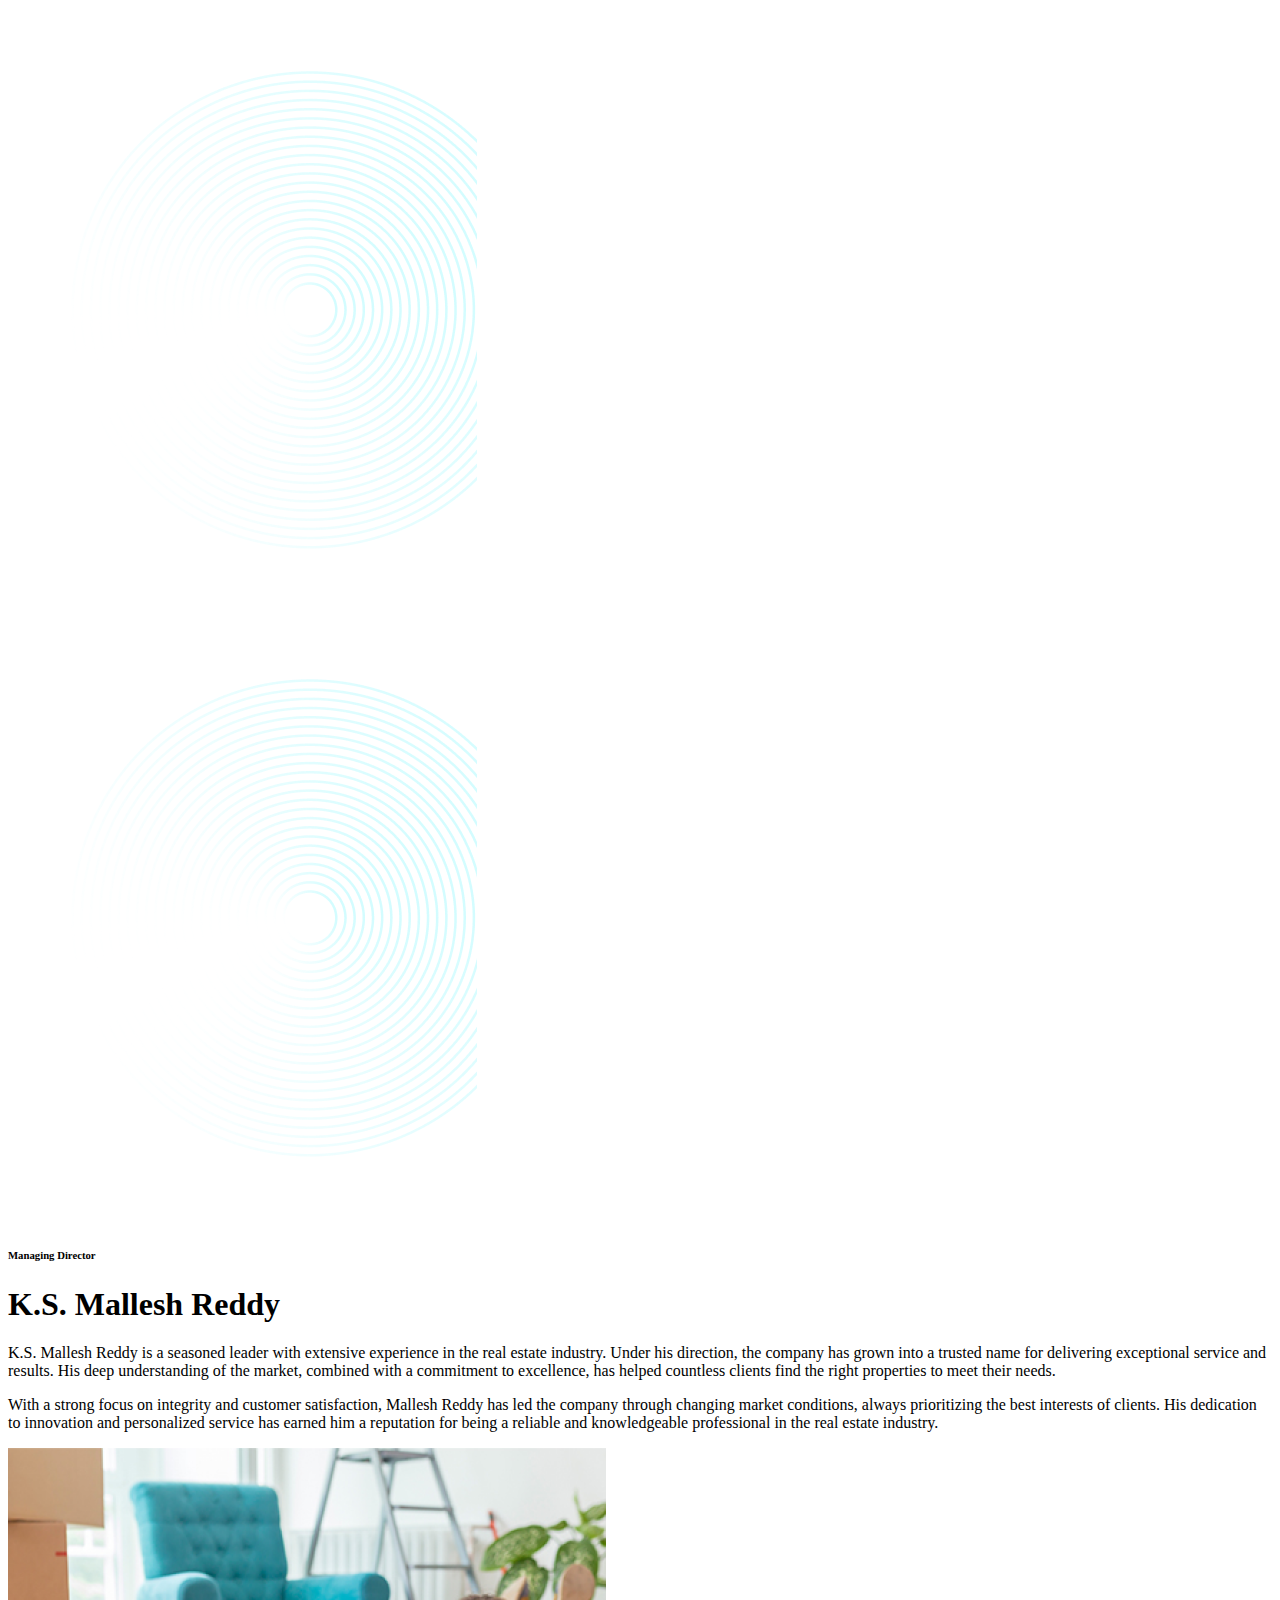
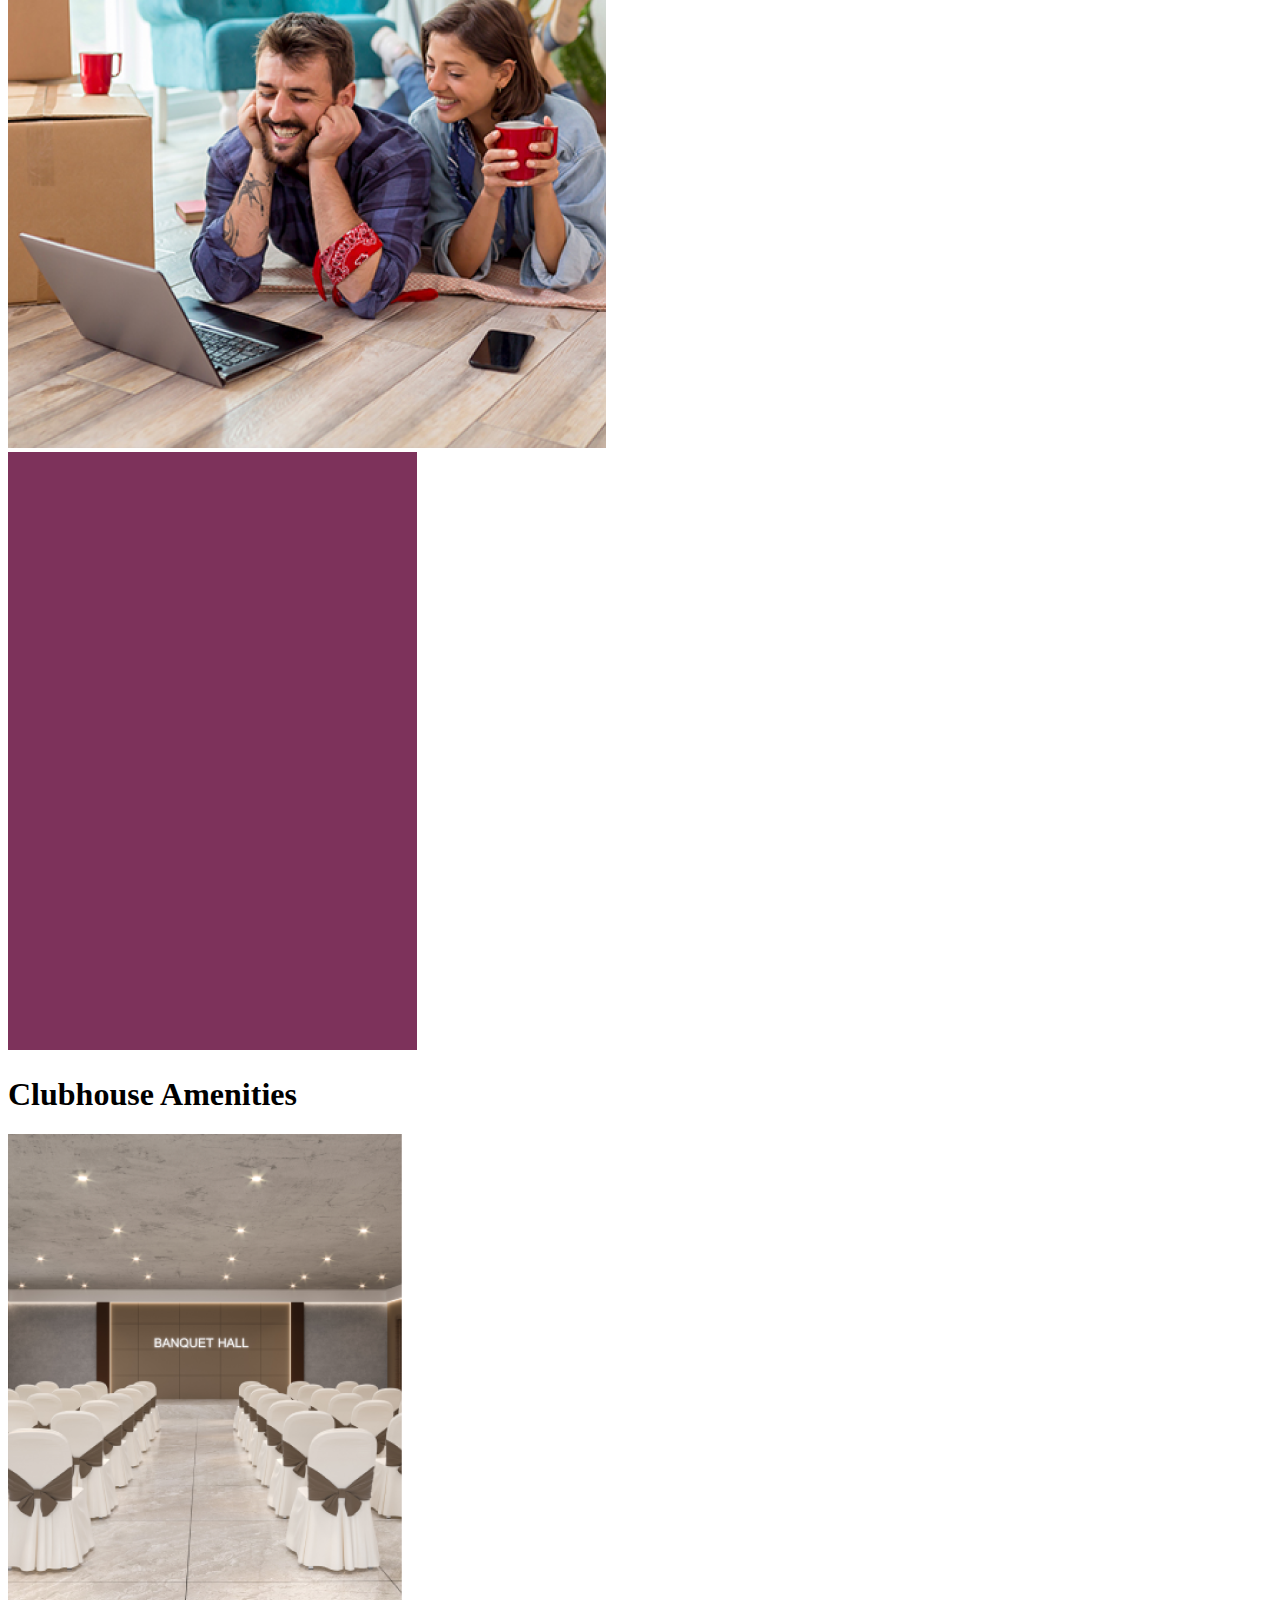
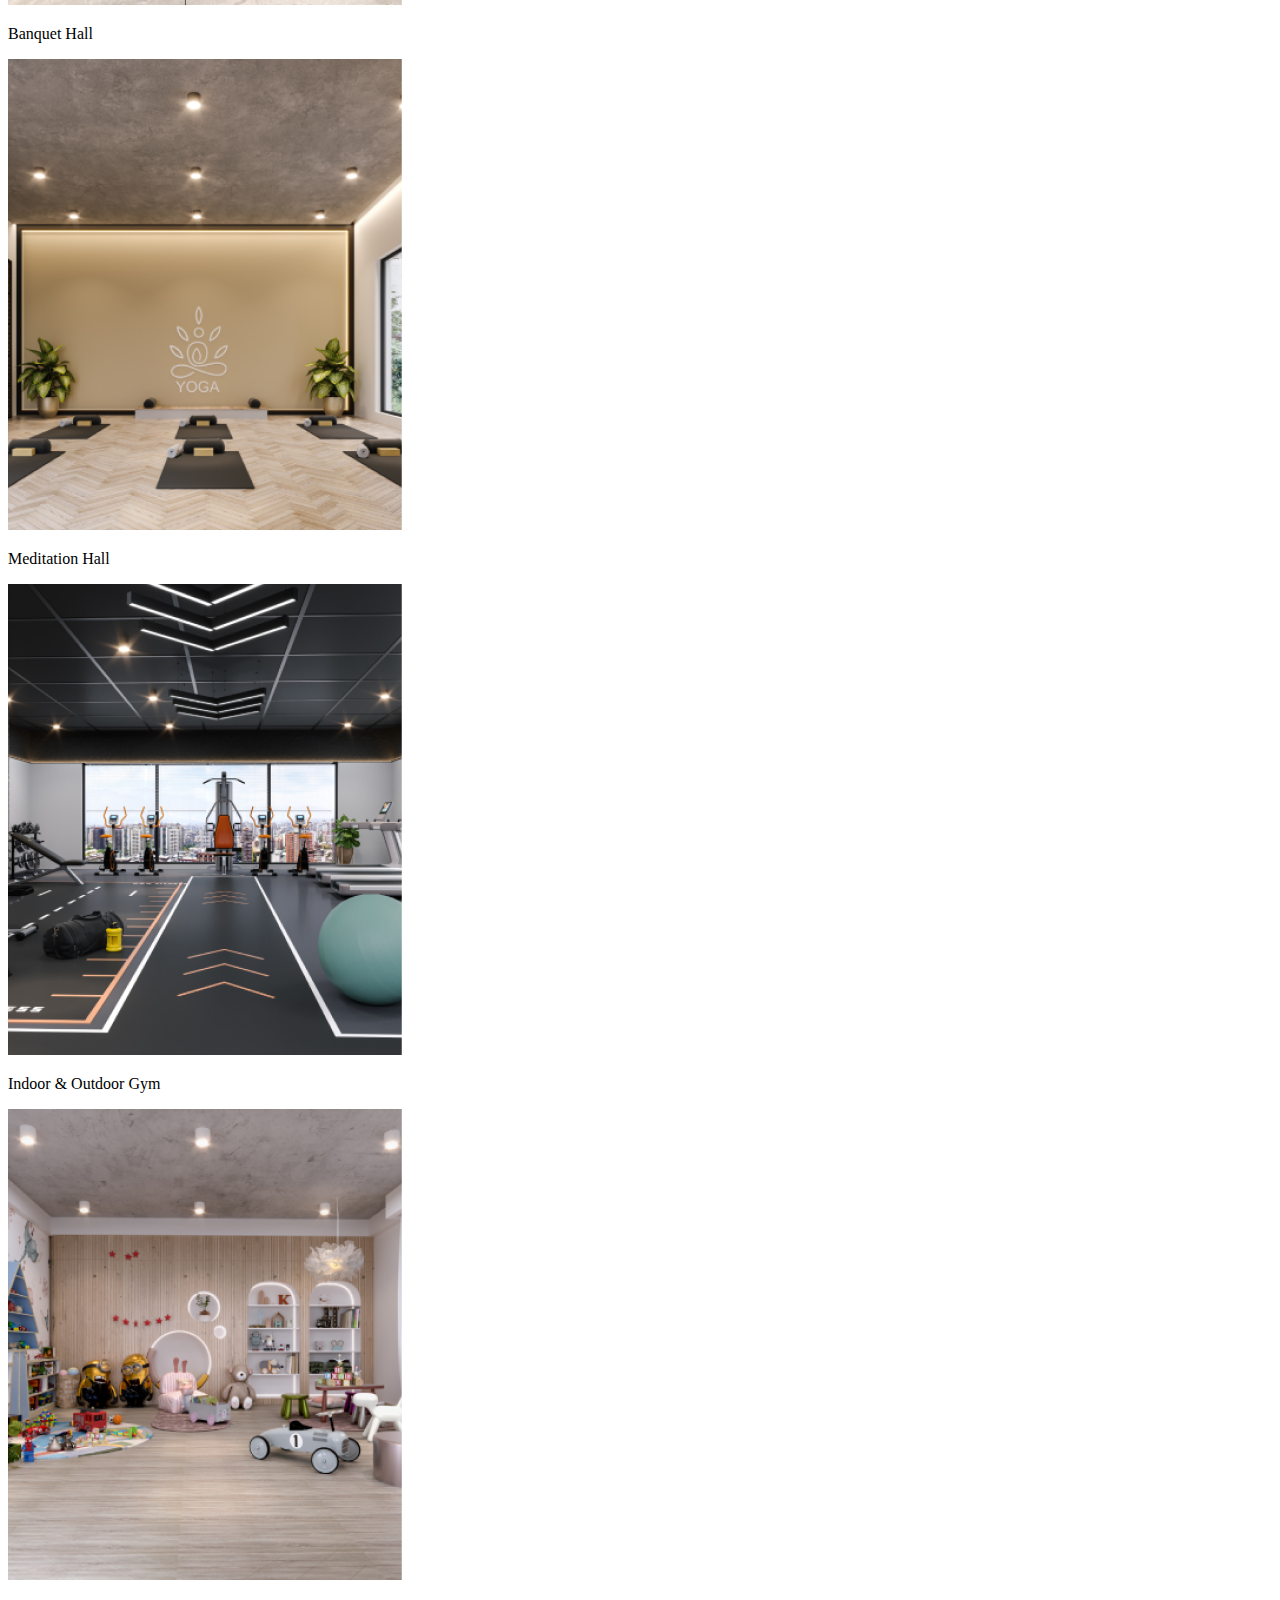
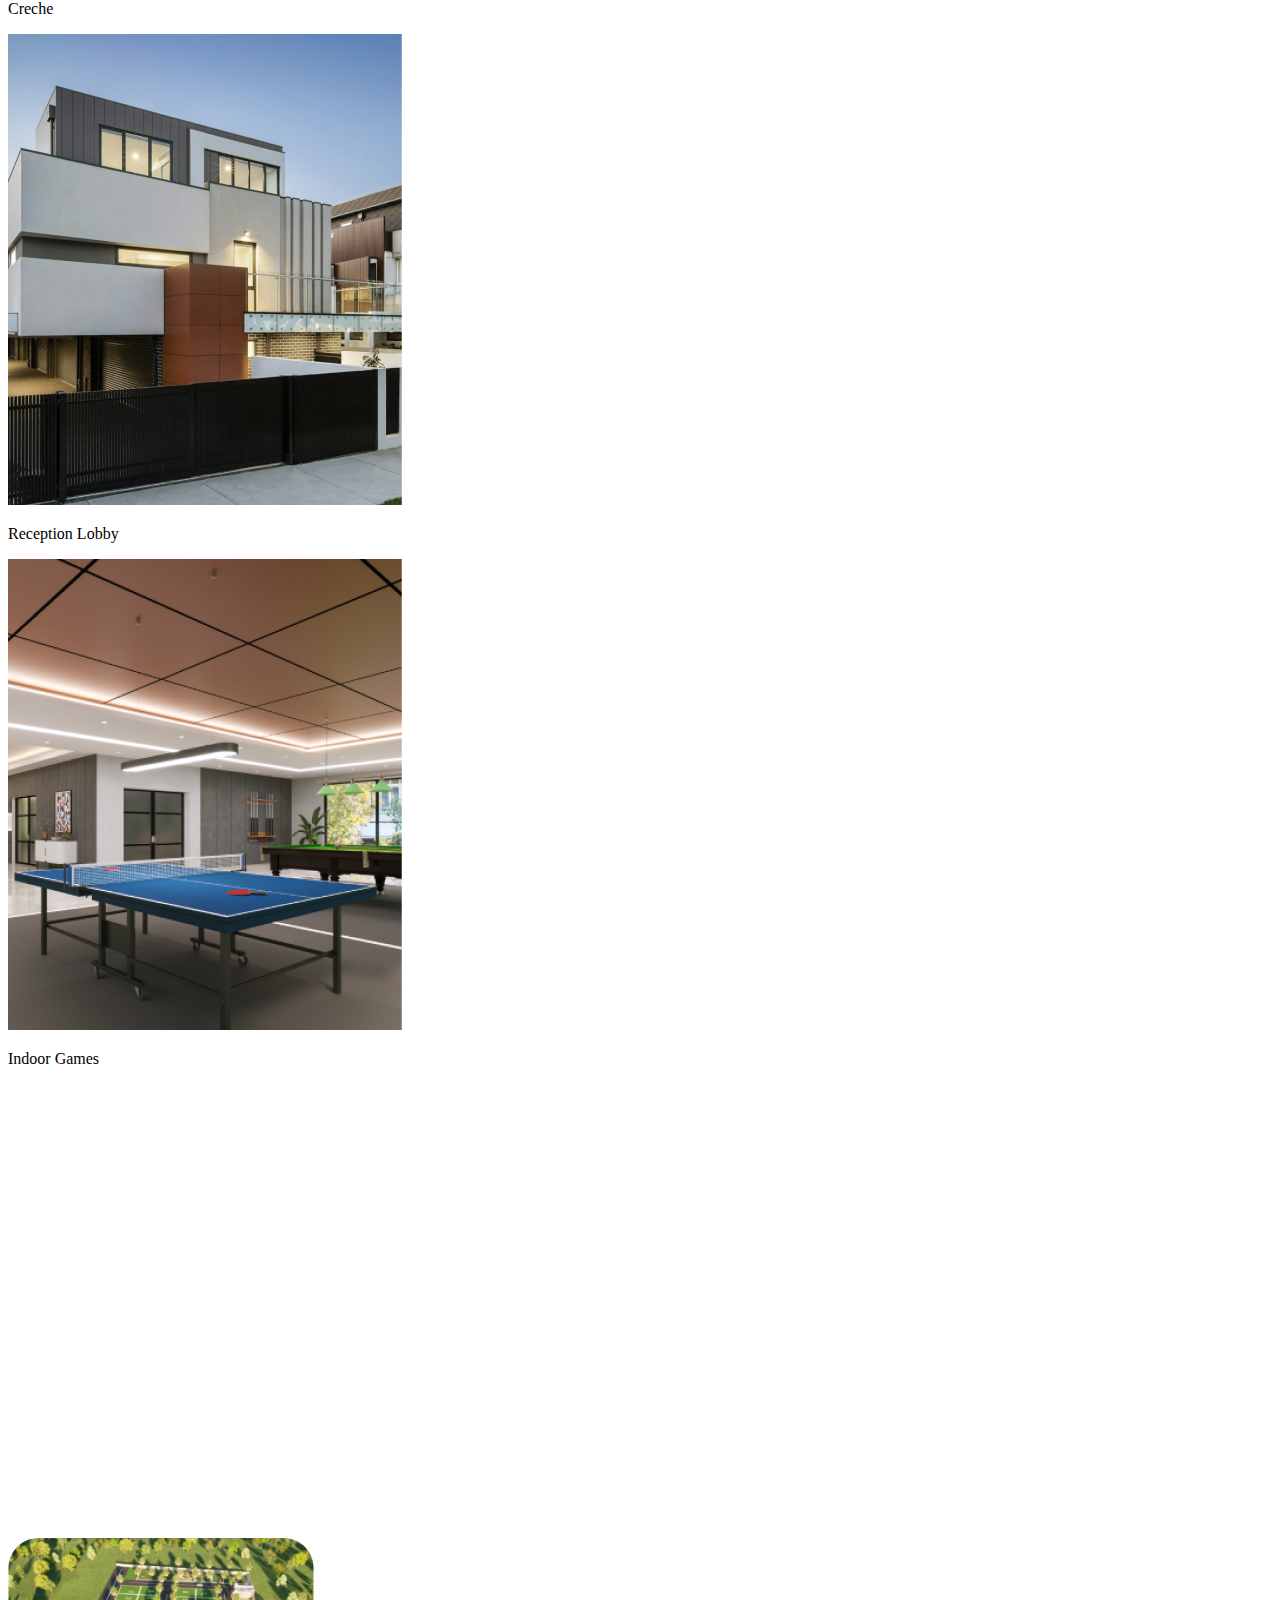
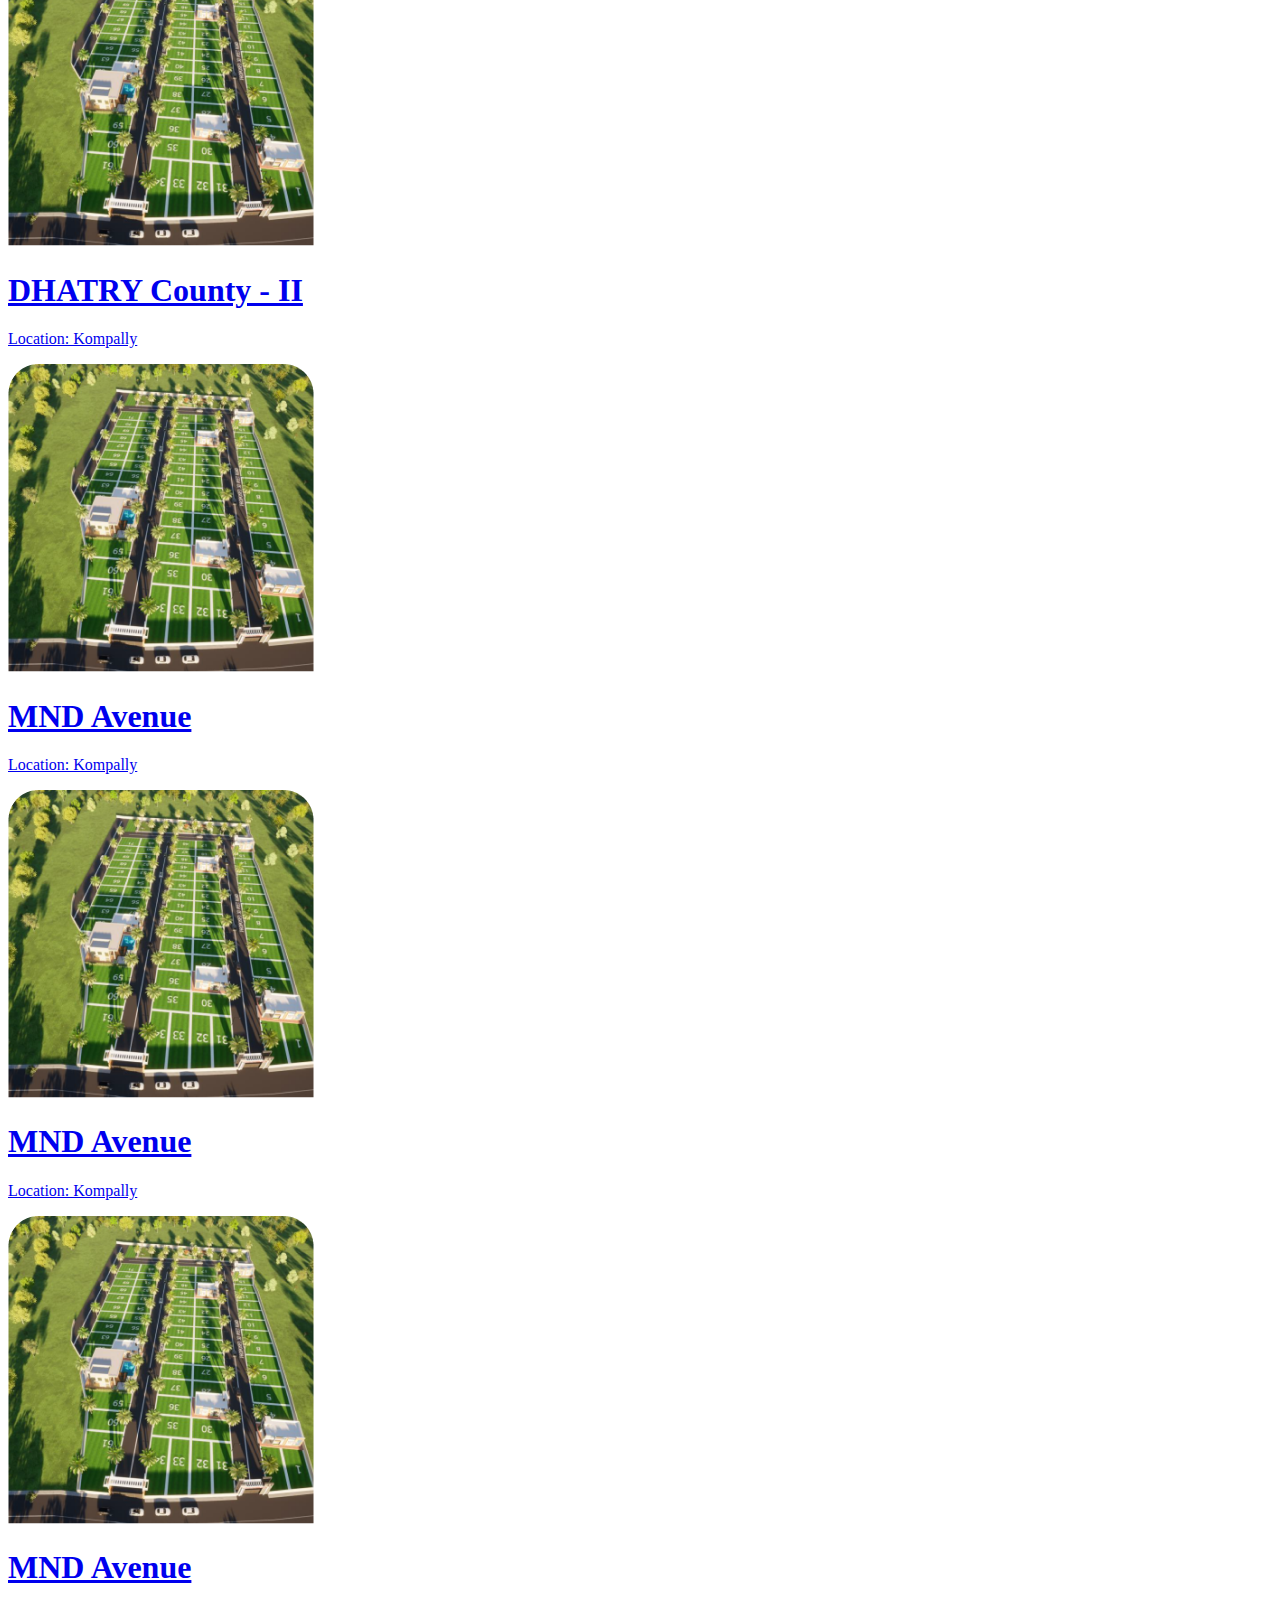
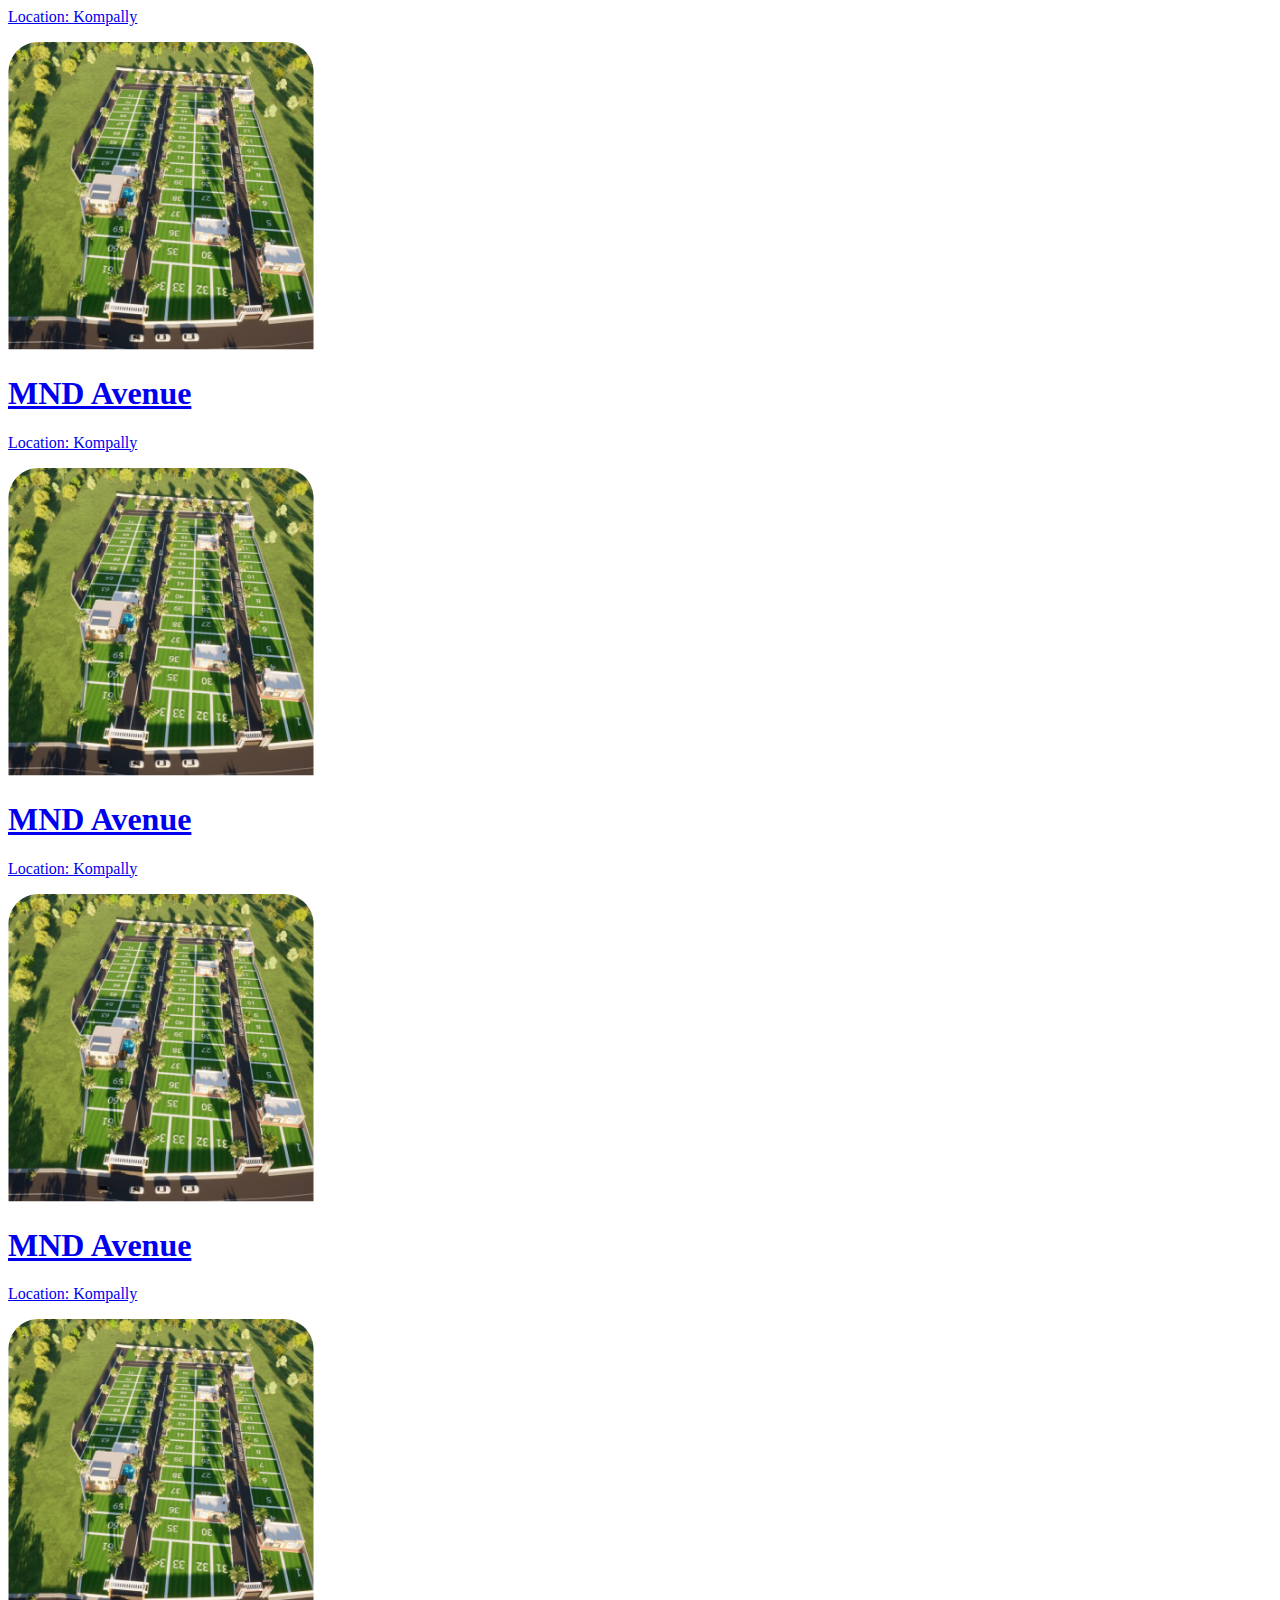
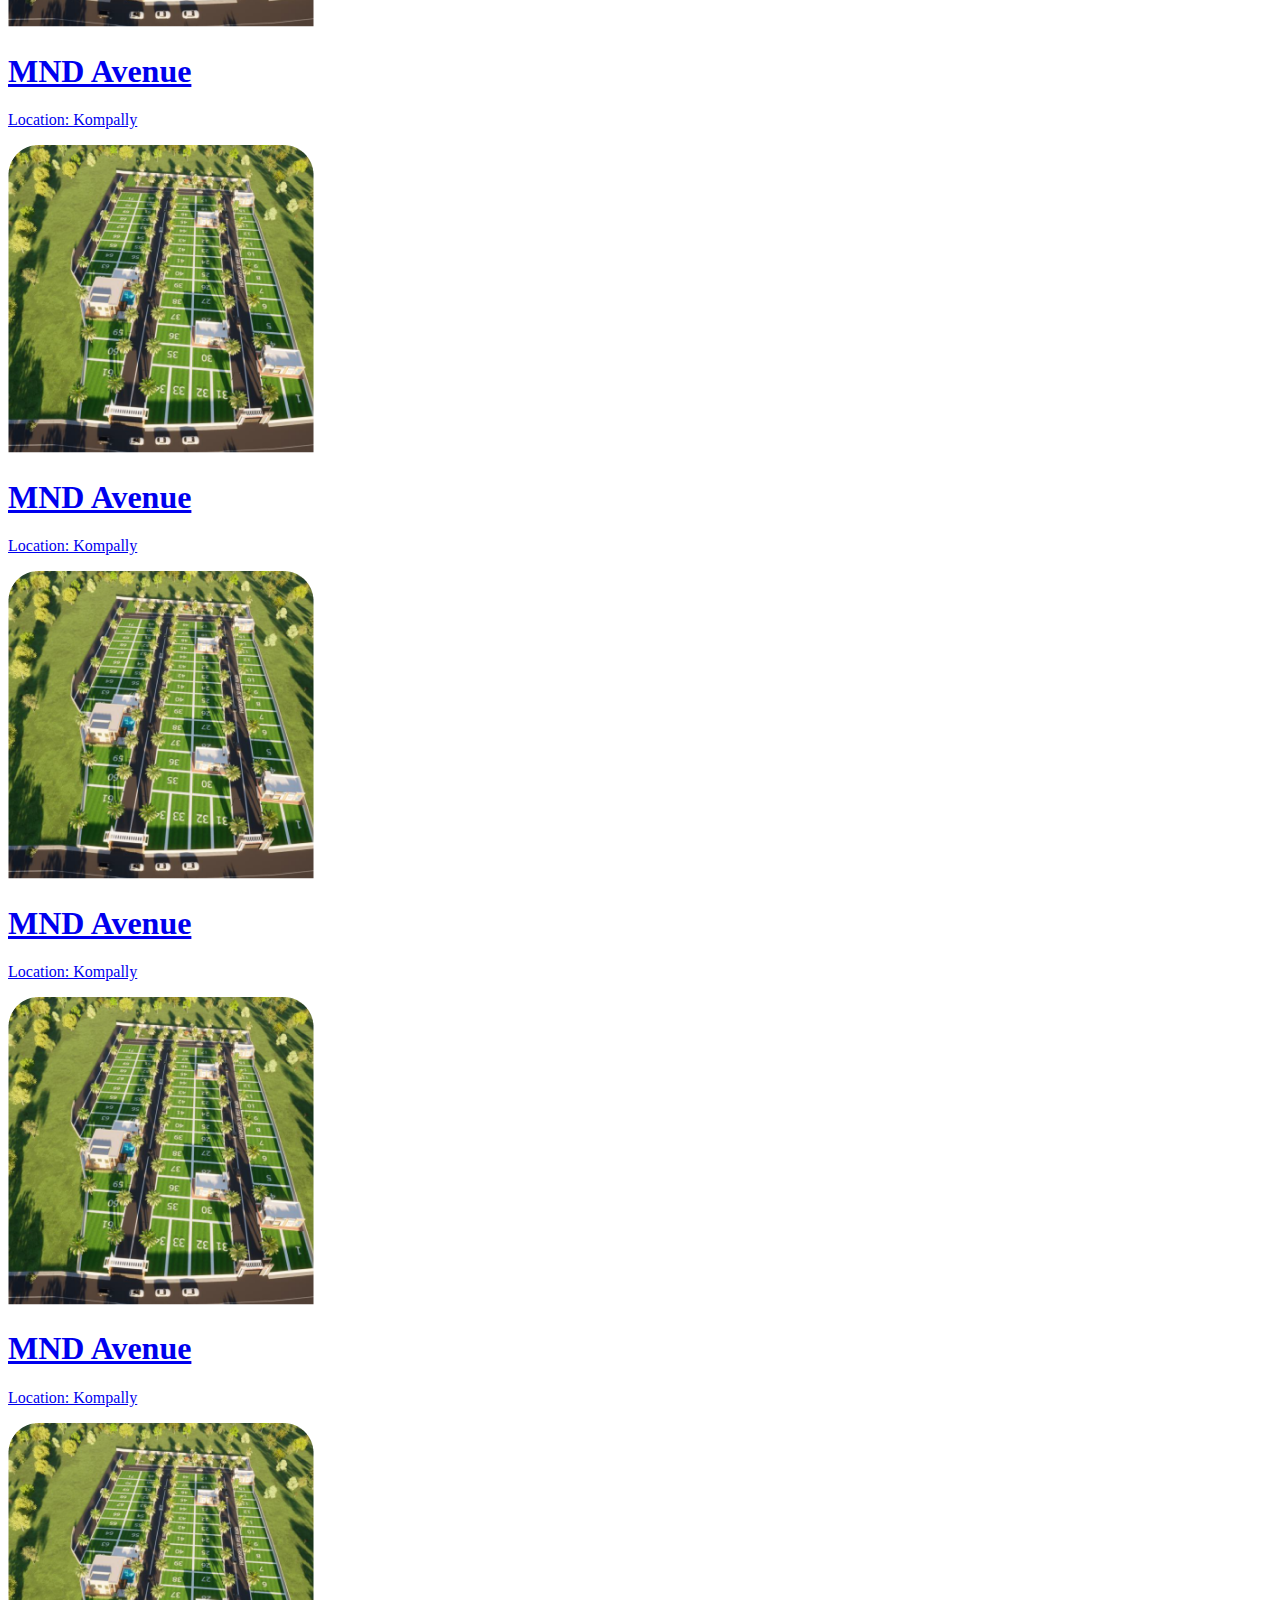
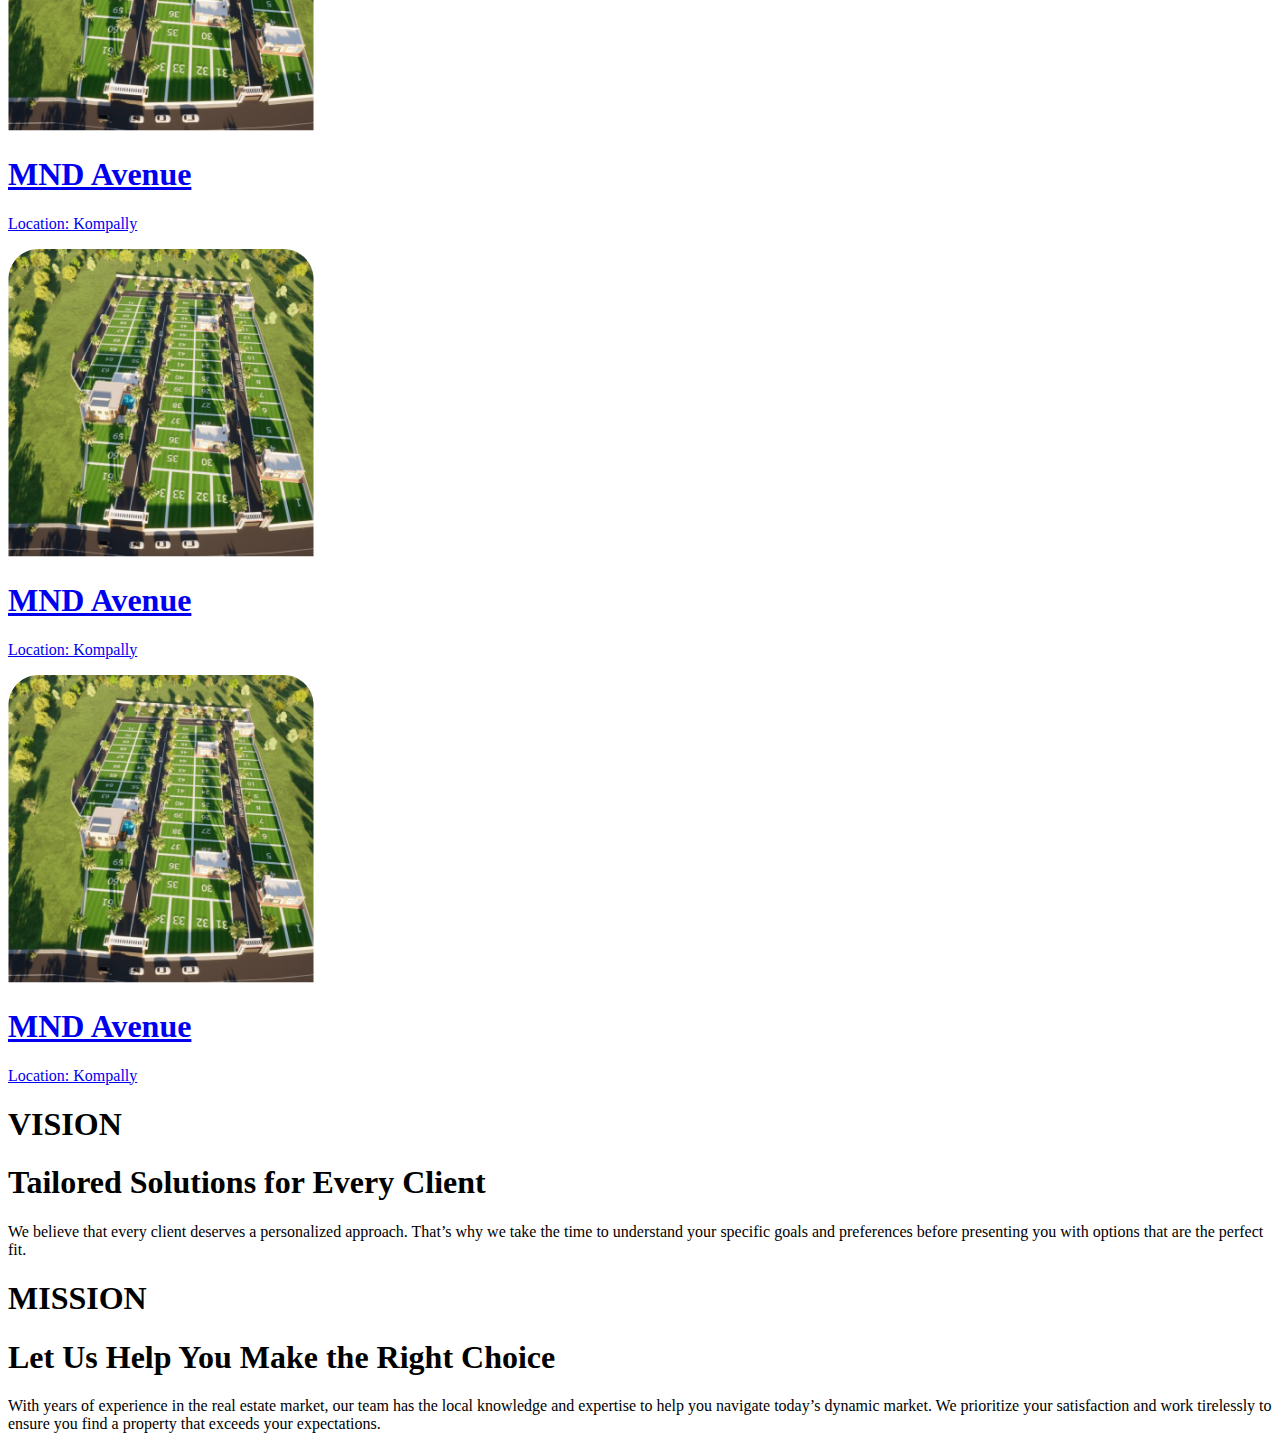
<file: exta.html>
<!DOCTYPE html>
<html lang="en">
<head>
    <meta charset="UTF-8">
    <meta name="viewport" content="width=device-width, initial-scale=1.0">
    <title>Document</title>
</head>
<body>
    <section class="bg-[#fcf9f0] overflow-hidden">
        <div class="custom-container relative">
            <div class="absolute top-0 left-[400px] ">
                <img src="./img/Bluebig_circular_lines.png" alt="">
                </div>
                <div class="absolute bottom-0 -right-40 ">
                    <img src="./img/Bluebig_circular_lines.png" alt="">
                    </div>
            <div class="flex justify-between items-center pt-20 pb-10 md:flex-nowrap flex-wrap">
                <div class="md:w-[50%] w-full" data-aos="fade-up" data-aos-duration="1000">
                    <div class="md:text-justify px-10 py-5 md:py-0">
                        <h6 class="text-xl">Managing Director</h6>
                        <h1 class="text-[#242365] text-4xl font-bold py-5">K.S. Mallesh Reddy</h1>
                        <p class="py-3">K.S. Mallesh Reddy is a seasoned leader with extensive experience in the real estate industry. Under his direction, the company has grown into a trusted name for delivering exceptional service and results. His deep understanding of the market, combined with a commitment to excellence, has helped countless clients find the right properties to meet their needs.</p>
                        <p>With a strong focus on integrity and customer satisfaction, Mallesh Reddy has led the company through changing market conditions, always prioritizing the best interests of clients. His dedication to innovation and personalized service has earned him a reputation for being a reliable and knowledgeable professional in the real estate industry.</p>
                       

                        <!-- <div class="">
                            <button class="nav-button bg-[#e7c873] py-3 px-5 text-white my-5">

                                <a href="#" class="font-semibold text-[#0f1e5a]">More About Us</a>
                            </button>


                        </div> -->
                    </div>

                </div>
                <div class="md:w-[42%] w-full relative " data-aos="fade-up" data-aos-duration="1000">
                    <div class="">
                        <img src="./img/experience-section-1.png" alt="" data-aos="fade-up" data-aos-duration="3000">
                    </div>
                    <div
                        class="absolute -top-8 md:-right-8 md:w-[450px] w-[200px] md:h-[550px] h-[200px]  -z-10 p-1 rounded-full">
                        <img src="./img/project-overview-img-1.png" class="w-full h-full object-cover" alt=""
                            data-aos="fade-down" data-aos-easing="linear" data-aos-duration="1500">

                    </div>


                </div>
                
                

            </div>
        </div>
    </section>
</body>
</html>




    <!-- Clubhouse Amenities -->

    <section class="bg-[#0F1E5A]">
        <div class="custom-container">
            <h1 class="text-[white] text-2xl font-bold py-5 text-center">Clubhouse Amenities</h1>
        </div>
    
        <div class="custom-container">
            <div class="flex md:justify-between justify-center items-center py-20  flex-wrap gap-10 ">
               <div class="md:w-[30%] w-full" data-aos="fade-up" data-aos-duration="1000">
            <div class="">
                <img src="./img/BanquetHall.png" alt="" class="w-full">
            </div>
    
            <p class="text-center text-[#E7C873] font-semibold text-xl py-2">Banquet Hall</p>
                </div>
    
    
                <div class="md:w-[30%] w-full" data-aos="fade-up" data-aos-duration="1000">
                    <div class="">
                        <img src="./img/MeditationHall.png" alt="" class="w-full">
                    </div>
            
                    <p class="text-center text-[#E7C873] font-semibold text-xl py-2">Meditation Hall</p>
                        </div>
    
    
                        <div class="md:w-[30%] w-full" data-aos="fade-up" data-aos-duration="1000">
                            <div class="">
                                <img src="./img/Indoor&OutdoorGym.png" alt="" class="w-full">
                            </div>
                    
                            <p class="text-center text-[#E7C873] font-semibold text-xl py-2">Indoor & Outdoor Gym</p>
                                </div>
    
    
    
                                <div class="md:w-[30%] w-full" data-aos="fade-up" data-aos-duration="1000">
                                    <div class="">
                                        <img src="./img/Creche.png" alt="" class="w-full">
                                    </div>
                            
                                    <p class="text-center text-[#E7C873] font-semibold text-xl py-2">Creche</p>
                                        </div>
    
    
                                        <div class="md:w-[30%] w-full" data-aos="fade-up" data-aos-duration="1000">
                                            <div class="">
                                                <img src="./img/ReceptionLobby.png" alt="" class="w-full">
                                            </div>
                                    
                                            <p class="text-center text-[#E7C873] font-semibold text-xl py-2">Reception Lobby</p>
                                                </div>
    
                                                <div class="md:w-[30%] w-full" data-aos="fade-up" data-aos-duration="1000">
                                                    <div class="">
                                                        <img src="./img/IndoorGames.png" alt="" class="w-full">
                                                    </div>
                                            
                                                    <p class="text-center text-[#E7C873] font-semibold text-xl py-2">Indoor Games</p>
                                                        </div>
            </div>
    
    </section>
    <iframe src="https://www.google.com/maps/embed?pb=!1m14!1m8!1m3!1d3809.0421569984014!2d78.5892946!3d17.313515!3m2!1i1024!2i768!4f13.1!3m3!1m2!1s0x3bcba1007007eab9%3A0x2c309d125249572e!2sSarvagna%20KSM%20Enclave!5e0!3m2!1sen!2sin!4v1733740960744!5m2!1sen!2sin" width="600" height="450" style="border:0;" allowfullscreen="" loading="lazy" referrerpolicy="no-referrer-when-downgrade"></iframe>

    <!-- all project -->
    <div class="md:w-[25%] w-[90%] our-project-card bg-[#E7C873] hover:!scale-105 !duration-200">

        <a href="project-overview.html">
        <div class="w-full h-[300px] rounded-xl">
            <img src="./img/our-project-img1.png" class="w-full h-full object-cover rounded-t-xl"
                alt="">
        </div>

        <div class="py-8 text-center">
            <h1 class="text-[#554327] text-2xl font-bold py-2">DHATRY County - II</h1>
            <p class="text-[#554327]">Location: Kompally</p>
        </div>
    </a>

    </div>

    <div class="md:w-[25%] w-[90%] our-project-card bg-[#E7C873] hover:!scale-105 !duration-200">
        <a href="project-overview.html">
        <div class="w-full h-[300px] rounded-xl">
            <img src="./img/our-project-img1.png" class="w-full h-full object-cover rounded-t-xl"
                alt="">
        </div>

        <div class="py-8 text-center">
            <h1 class="text-[#554327] text-2xl font-bold py-2">MND Avenue</h1>
            <p class="text-[#554327]">Location: Kompally</p>
        </div>

    </a>
    </div>

    <div class="md:w-[25%] w-[90%] our-project-card bg-[#E7C873] hover:!scale-105 !duration-200">
        <a href="project-overview.html">
        <div class="w-full h-[300px] rounded-xl">
            <img src="./img/our-project-img1.png" class="w-full h-full object-cover rounded-t-xl"
                alt="">
        </div>

        <div class="py-8 text-center">
            <h1 class="text-[#554327] text-2xl font-bold py-2">MND Avenue</h1>
            <p class="text-[#554327]">Location: Kompally</p>
        </div>

    </a>
    </div>

    <div class="md:w-[25%] w-[90%] our-project-card bg-[#E7C873]  hover:!scale-105 !duration-200">
        <a href="project-overview.html">
        <div class="w-full h-[300px] rounded-xl">
            <img src="./img/our-project-img1.png" class="w-full h-full object-cover rounded-t-xl"
                alt="">
        </div>

        <div class="py-8 text-center">
            <h1 class="text-[#554327] text-2xl font-bold py-2">MND Avenue</h1>
            <p class="text-[#554327]">Location: Kompally</p>
        </div>
    </a>

    </div>


    <div class="md:w-[25%] w-[90%] our-project-card bg-[#E7C873]  hover:!scale-105 !duration-200">
        <a href="project-overview.html">
        <div class="w-full h-[300px] rounded-xl">
            <img src="./img/our-project-img1.png" class="w-full h-full object-cover rounded-t-xl"
                alt="">
        </div>

        <div class="py-8 text-center">
            <h1 class="text-[#554327] text-2xl font-bold py-2">MND Avenue</h1>
            <p class="text-[#554327]">Location: Kompally</p>
        </div>

    </a>
    </div>

    <div class="md:w-[25%] w-[90%] our-project-card bg-[#E7C873]  hover:!scale-105 !duration-200">
        <a href="project-overview.html">
        <div class="w-full h-[300px] rounded-xl">
            <img src="./img/our-project-img1.png" class="w-full h-full object-cover rounded-t-xl"
                alt="">
        </div>

        <div class="py-8 text-center">
            <h1 class="text-[#554327] text-2xl font-bold py-2">MND Avenue</h1>
            <p class="text-[#554327]">Location: Kompally</p>
        </div>

    </a>
    </div>


    <div class="md:w-[25%] w-[90%] our-project-card bg-[#E7C873]  hover:!scale-105 !duration-200">
        <a href="project-overview.html">
        <div class="w-full h-[300px] rounded-xl">
            <img src="./img/our-project-img1.png" class="w-full h-full object-cover rounded-t-xl"
                alt="">
        </div>

        <div class="py-8 text-center">
            <h1 class="text-[#554327] text-2xl font-bold py-2">MND Avenue</h1>
            <p class="text-[#554327]">Location: Kompally</p>
        </div>

    </a>
    </div>
    
    <div class="md:w-[25%] w-[90%] our-project-card bg-[#E7C873]  hover:!scale-105 !duration-200">
        <a href="project-overview.html">
        <div class="w-full h-[300px] rounded-xl">
            <img src="./img/our-project-img1.png" class="w-full h-full object-cover rounded-t-xl"
                alt="">
        </div>

        <div class="py-8 text-center">
            <h1 class="text-[#554327] text-2xl font-bold py-2">MND Avenue</h1>
            <p class="text-[#554327]">Location: Kompally</p>
        </div>

    </a>
    </div>


    <div class="md:w-[25%] w-[90%] our-project-card bg-[#E7C873]  hover:!scale-105 !duration-200">
        <a href="project-overview.html">
        <div class="w-full h-[300px] rounded-xl">
            <img src="./img/our-project-img1.png" class="w-full h-full object-cover rounded-t-xl"
                alt="">
        </div>

        <div class="py-8 text-center">
            <h1 class="text-[#554327] text-2xl font-bold py-2">MND Avenue</h1>
            <p class="text-[#554327]">Location: Kompally</p>
        </div>
    </a>

    </div>



    <div class="md:w-[25%] w-[90%] our-project-card bg-[#E7C873]  hover:!scale-105 !duration-200">
        <a href="project-overview.html">
        <div class="w-full h-[300px] rounded-xl">
            <img src="./img/our-project-img1.png" class="w-full h-full object-cover rounded-t-xl"
                alt="">
        </div>

        <div class="py-8 text-center">
            <h1 class="text-[#554327] text-2xl font-bold py-2">MND Avenue</h1>
            <p class="text-[#554327]">Location: Kompally</p>
        </div>
    </a>

    </div>

    <div class="md:w-[25%] w-[90%] our-project-card bg-[#E7C873]  hover:!scale-105 !duration-200">
        <a href="project-overview.html">
        <div class="w-full h-[300px] rounded-xl">
            <img src="./img/our-project-img1.png" class="w-full h-full object-cover rounded-t-xl"
                alt="">
        </div>

        <div class="py-8 text-center">
            <h1 class="text-[#554327] text-2xl font-bold py-2">MND Avenue</h1>
            <p class="text-[#554327]">Location: Kompally</p>
        </div>

    </a>
    </div>



    <div class="md:w-[25%] w-[90%] our-project-card bg-[#E7C873]  hover:!scale-105 !duration-200">
        <a href="project-overview.html">
        <div class="w-full h-[300px] rounded-xl">
            <img src="./img/our-project-img1.png" class="w-full h-full object-cover rounded-t-xl"
                alt="">
        </div>

        <div class="py-8 text-center">
            <h1 class="text-[#554327] text-2xl font-bold py-2">MND Avenue</h1>
            <p class="text-[#554327]">Location: Kompally</p>
        </div>

    </a>
    </div>

    <div class="md:w-[25%] w-[90%] our-project-card bg-[#E7C873]  hover:!scale-105 !duration-200">
        <a href="project-overview.html">
        <div class="w-full h-[300px] rounded-xl">
            <img src="./img/our-project-img1.png" class="w-full h-full object-cover rounded-t-xl"
                alt="">
        </div>

        <div class="py-8 text-center">
            <h1 class="text-[#554327] text-2xl font-bold py-2">MND Avenue</h1>
            <p class="text-[#554327]">Location: Kompally</p>
        </div>

    </a>
    </div>
    <div class="md:w-[25%] w-[90%] our-project-card bg-[#E7C873]  hover:!scale-105 !duration-200">
        <a href="project-overview.html">
        <div class="w-full h-[300px] rounded-xl">
            <img src="./img/our-project-img1.png" class="w-full h-full object-cover rounded-t-xl"
                alt="">
        </div>

        <div class="py-8 text-center">
            <h1 class="text-[#554327] text-2xl font-bold py-2">MND Avenue</h1>
            <p class="text-[#554327]">Location: Kompally</p>
        </div>

    </a>
    </div>


    <!-- ABOUT CONTENT -->

    <div class="flex justify-center items-start pt-6 pb-6 px-6 mt-10 gap-2 bg-[#ebebeb]">
                           
        <div class="">
            <h1 class="text-[#242365] text-2xl font-semibold pb-3">VISION</h1>
            <h1 class="text-[#242365] text-xl font-semibold pb-2">Tailored Solutions for Every Client</h1>
            <p class="text-sm">We believe that every client deserves a personalized approach. That’s why we take the time to understand your specific goals and preferences before presenting you with options that are the perfect fit.
            </p>
        </div>
     </div>


     <div class="flex justify-center items-start py-5 gap-2 pt-6 pb-6 px-6 mt-10 gap-2 bg-[#ebebeb]">
       
        <div class="">
            <h1 class="text-[#242365] text-2xl font-semibold pb-3">MISSION</h1>
            <h1 class="text-[#242365] text-xl font-semibold pb-2">Let Us Help You Make the Right Choice</h1>
            <p class="text-sm">With years of experience in the real estate market, our team has the local knowledge and expertise to help you navigate today’s dynamic market. We prioritize your satisfaction and work tirelessly to ensure you find a property that exceeds your expectations.</p>
        </div>
     </div>
</file>
